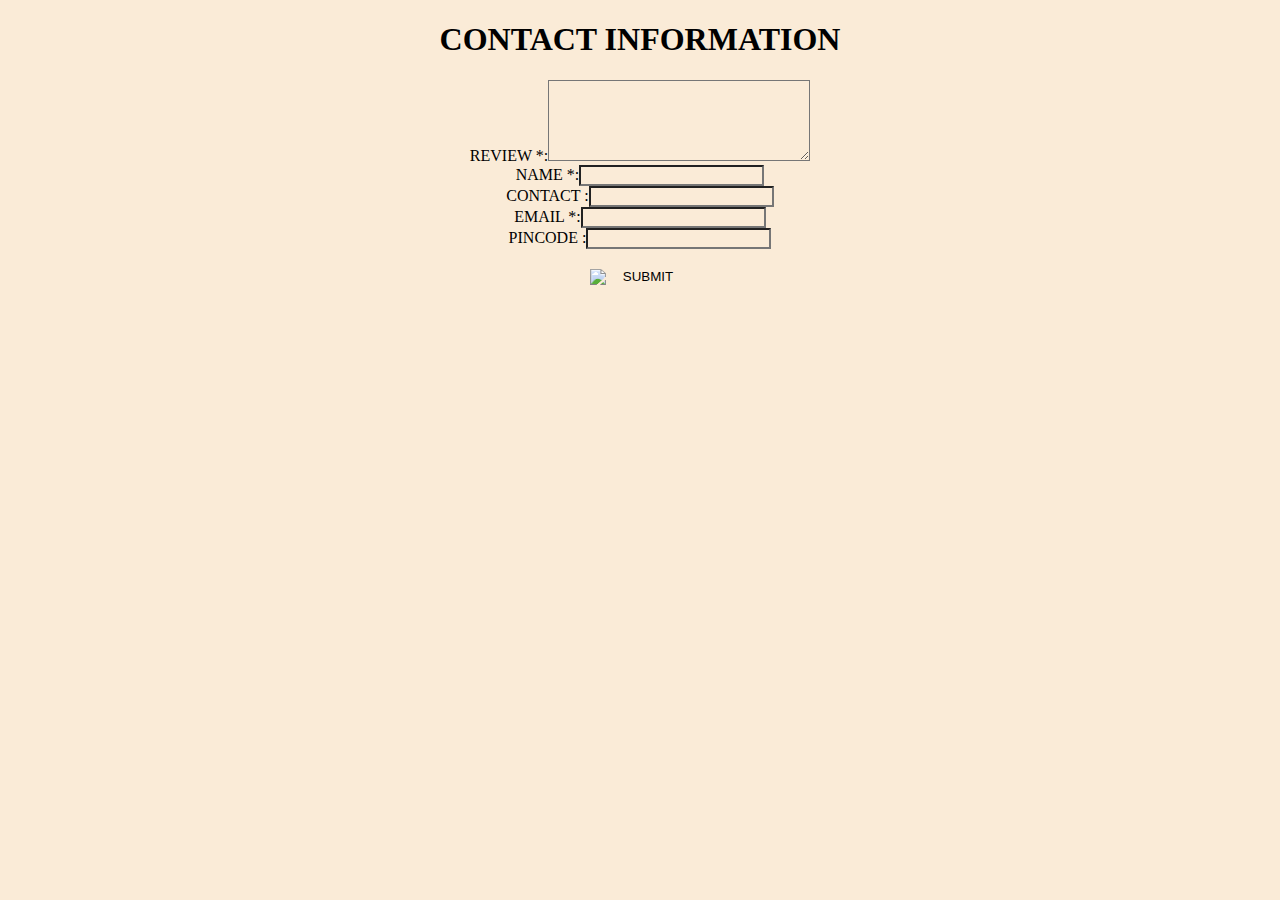
<file: contact.html>
<!DOCTYPE html>
<html lang="en">
<head>
    <meta charset="UTF-8">
    <meta http-equiv="X-UA-Compatible" content="IE=edge">
    <meta name="viewport" content="width=device-width, initial-scale=1.0">
    <title>contact</title>
    <link rel="stylesheet" href="/contact.css">
</head>
<body>
    <form class="contactpage" action="">
            <h1 >CONTACT INFORMATION</h1>
        REVIEW *:<textarea name="review" cols="30" rows="5" required></textarea><br>
        name *:<input type="text" name="costomer name"><br>
        contact :<input type="number" name="contact"><br>
        Email *:<input type="email" name="email"required> <br>
        pincode :<input type="number" name="pincode"><br><br>
        <input class="submt" type="image"src="https://th.bing.com/th/id/R.0edfe8f71b8b9948d1659ded3982d51a?rik=MRol9lEsJZ7f1w&riu=http%3a%2f%2fwww.newdesignfile.com%2fpostpic%2f2015%2f06%2fsubmit-button_299733.jpg&ehk=uFrOoqIE1FbXC0IH3I6O3s9YzLJoIGA%2fUqWfcywLolQ%3d&risl=&pid=ImgRaw&r=0" alt="submit" width="100">

    </form>
    
    
    
</body>
</html>
</file>
<file: contact.css>
.contactpage p{
    background-color:;
    font-size: large;

     font-weight: bolder;
    text-align: center;
}

*{
    background-color: antiquewhite;
    text-align: center;
    text-transform: uppercase;
}
.submt:hover{
  transition: all;
  color: brown;  
}
</file>
